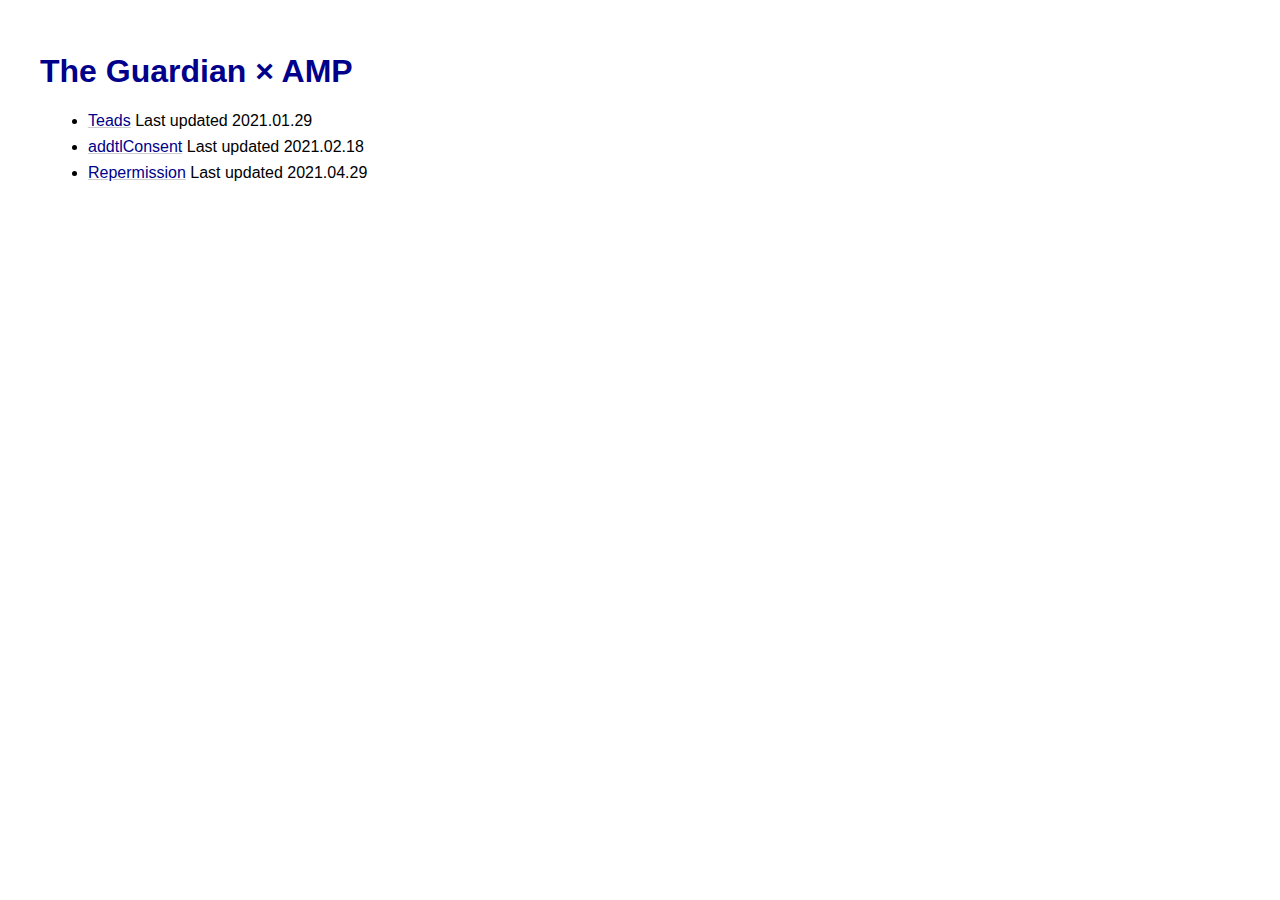
<file: index.html>
<!DOCTYPE html>
<html lang="en">
<head>
    <meta charset="UTF-8">
    <meta name="viewport" content="width=device-width, initial-scale=1.0">
    <title>Guardian AMP Test</title>

    <link rel="stylesheet" href="/style.css">
</head>
<body>
    <h1>The Guardian &times; AMP</h1>
    <ul>
        <li>
            <a href="/teads">Teads</a> Last updated 2021.01.29
        </li>
        <li>
            <a href="/ac-string">addtlConsent</a> Last updated 2021.02.18
        </li>
        <li>
            <a href="/sourcepoint-rp">Repermission</a> Last updated 2021.04.29
        </li>
    </ul>
    
</body>
</html>
</file>
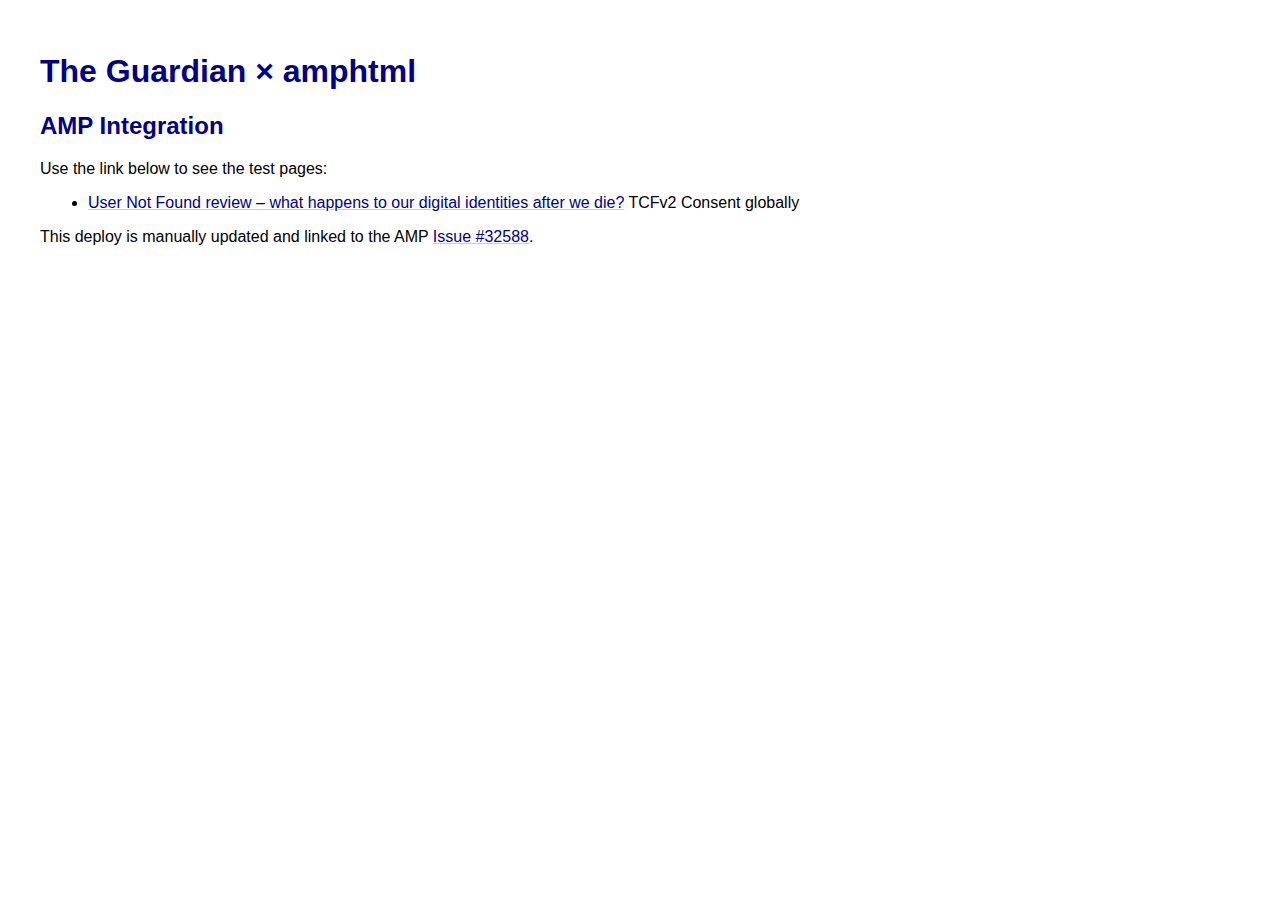
<file: ac-string.html>
<!DOCTYPE html>
<html lang="en">
<head>
    <meta charset="UTF-8">
    <meta name="viewport" content="width=device-width, initial-scale=1.0">
    <title>Teads Test</title>

    <link rel="stylesheet" href="/style.css">
</head>
<body>
    <h1>The Guardian &times; amphtml</h1>
    <h2>AMP Integration</h2>
    <p>Use the link below to see the test pages:</p>
    <ul>
        <li>
            <a href="/stage/2018/aug/07/user-not-found-review-traverse-jeelie-piece-cafe-edinburgh">User Not Found review – what happens to our digital identities after we die?</a> TCFv2 Consent globally
        </li>
    </ul>

    <p>This deploy is manually updated and linked to the AMP <a href="https://github.com/ampproject/amphtml/issues/32588">Issue #32588</a>.</p>
    
</body>
</html>
</file>
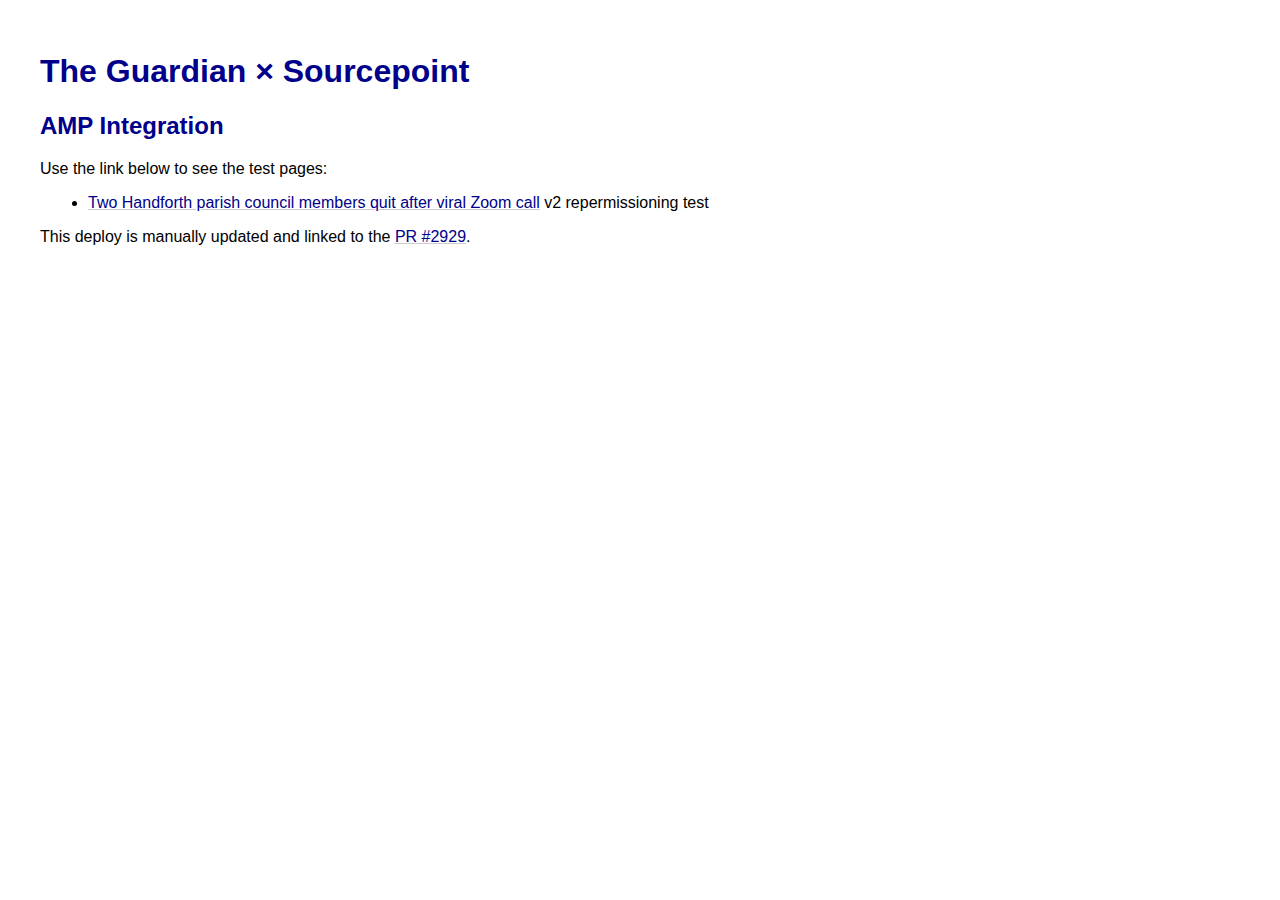
<file: sourcepoint-rp.html>
<!DOCTYPE html>
<html lang="en">
<head>
    <meta charset="UTF-8">
    <meta name="viewport" content="width=device-width, initial-scale=1.0">
    <title>Sourcepoint Repermission Test</title>

    <link rel="stylesheet" href="/style.css">
</head>
<body>
    <h1>The Guardian &times; Sourcepoint</h1>
    <h2>AMP Integration</h2>
    <p>Use the link below to see the test pages:</p>
    <ul>
        <li>
            <a href="/politics/2021/apr/29/two-handforth-parish-council-members-quit-after-viral-zoom-call.html">Two Handforth parish council members quit after viral Zoom call</a> v2 repermissioning test 
        </li>
    </ul>

    <p>This deploy is manually updated and linked to the <a href="https://github.com/guardian/dotcom-rendering/pull/2929">PR #2929</a>.</p>
    
</body>
</html>
</file>
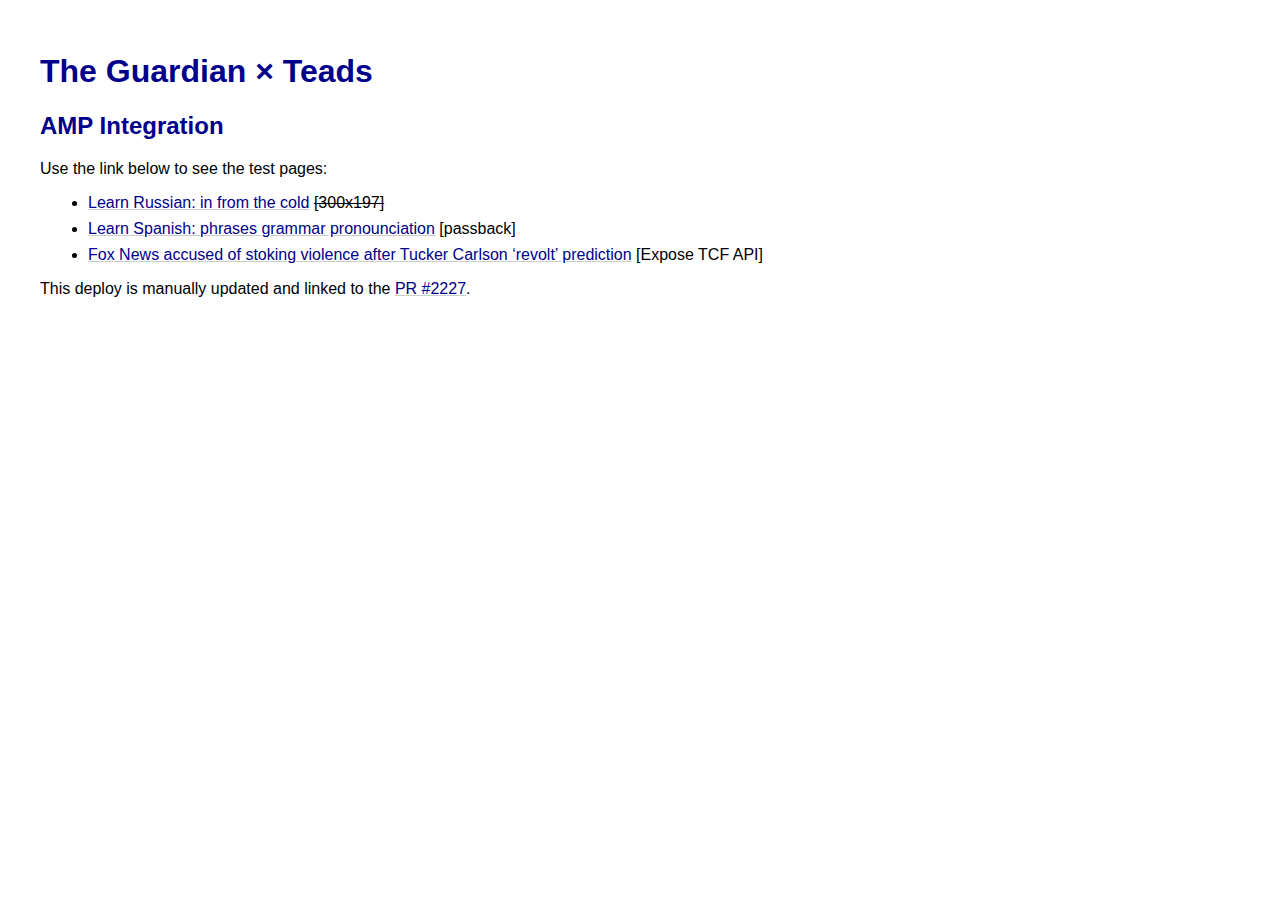
<file: teads.html>
<!DOCTYPE html>
<html lang="en">
<head>
    <meta charset="UTF-8">
    <meta name="viewport" content="width=device-width, initial-scale=1.0">
    <title>Teads Test</title>

    <link rel="stylesheet" href="/style.css">
</head>
<body>
    <h1>The Guardian &times; Teads</h1>
    <h2>AMP Integration</h2>
    <p>Use the link below to see the test pages:</p>
    <ul>
        <li>
            <a href="/travel/2010/feb/10/learn-russian-in-from-the-cold">Learn Russian: in from the cold</a> <span style="text-decoration: line-through;">[300x197]</span>
        </li>
        <li>
            <a href="/travel/2009/jul/06/learn-spanish-phrases-grammar-pronounciation">Learn Spanish: phrases grammar pronounciation</a> [passback]
        </li>
        <li>
            <a href="media/2021/aug/31/fox-news-accused-of-stoking-violence-after-tucker-carlson-revolt-prediction">Fox News accused of stoking violence after Tucker Carlson ‘revolt’ prediction</a> [Expose TCF API]
        </li>
    </ul>

    <p>This deploy is manually updated and linked to the <a href="https://github.com/guardian/dotcom-rendering/pull/2227">PR #2227</a>.</p>
    
</body>
</html>
</file>
<file: style.css>
:root {
    font-family: -apple-system, BlinkMacSystemFont, 'Segoe UI', Roboto, Oxygen, Ubuntu, Cantarell, 'Open Sans', 'Helvetica Neue', sans-serif;
    padding: 2rem;
}

h1, h2, h3 {
    color: darkblue;
}

li {
    margin: 0.5rem;
}

a {
    color: darkblue;
    text-decoration-color: #ccc;
}
</file>
